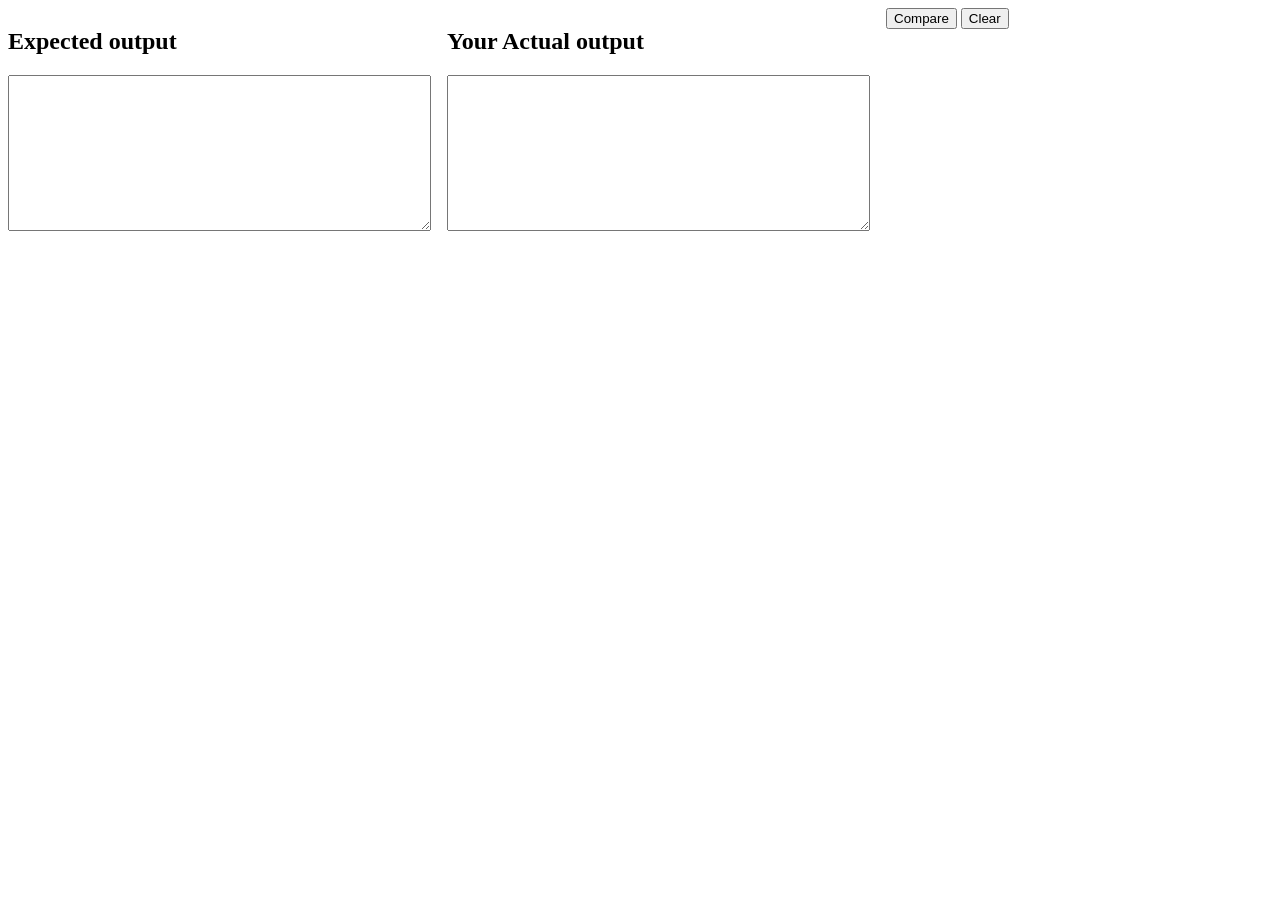
<file: index.html>
﻿<!DOCTYPE html>
<html lang="en">
<head>
    <meta charset="UTF-8">
    <meta name="viewport" content="width=device-width, initial-scale=1.0">
    <title>Document</title>
    <link rel="stylesheet" href="style.css">
</head>
<body>
    <div class="column">
    <h2>Expected output</h2>
    <textarea id="expected" rows="10" cols="50"></textarea>
    </div>

    <div class="column">
    <h2>Your Actual output</h2>
    <textarea id="actual" rows="10" cols="50"></textarea>
    </div>

    <div id="compare-area">
    <button id="compare-btn">Compare</button>
    <button id="clear-btn">Clear</button>
    </div>

    <ul id="result"></ul>
    <script src="script.js"></script>
</body>
</html>
</file>
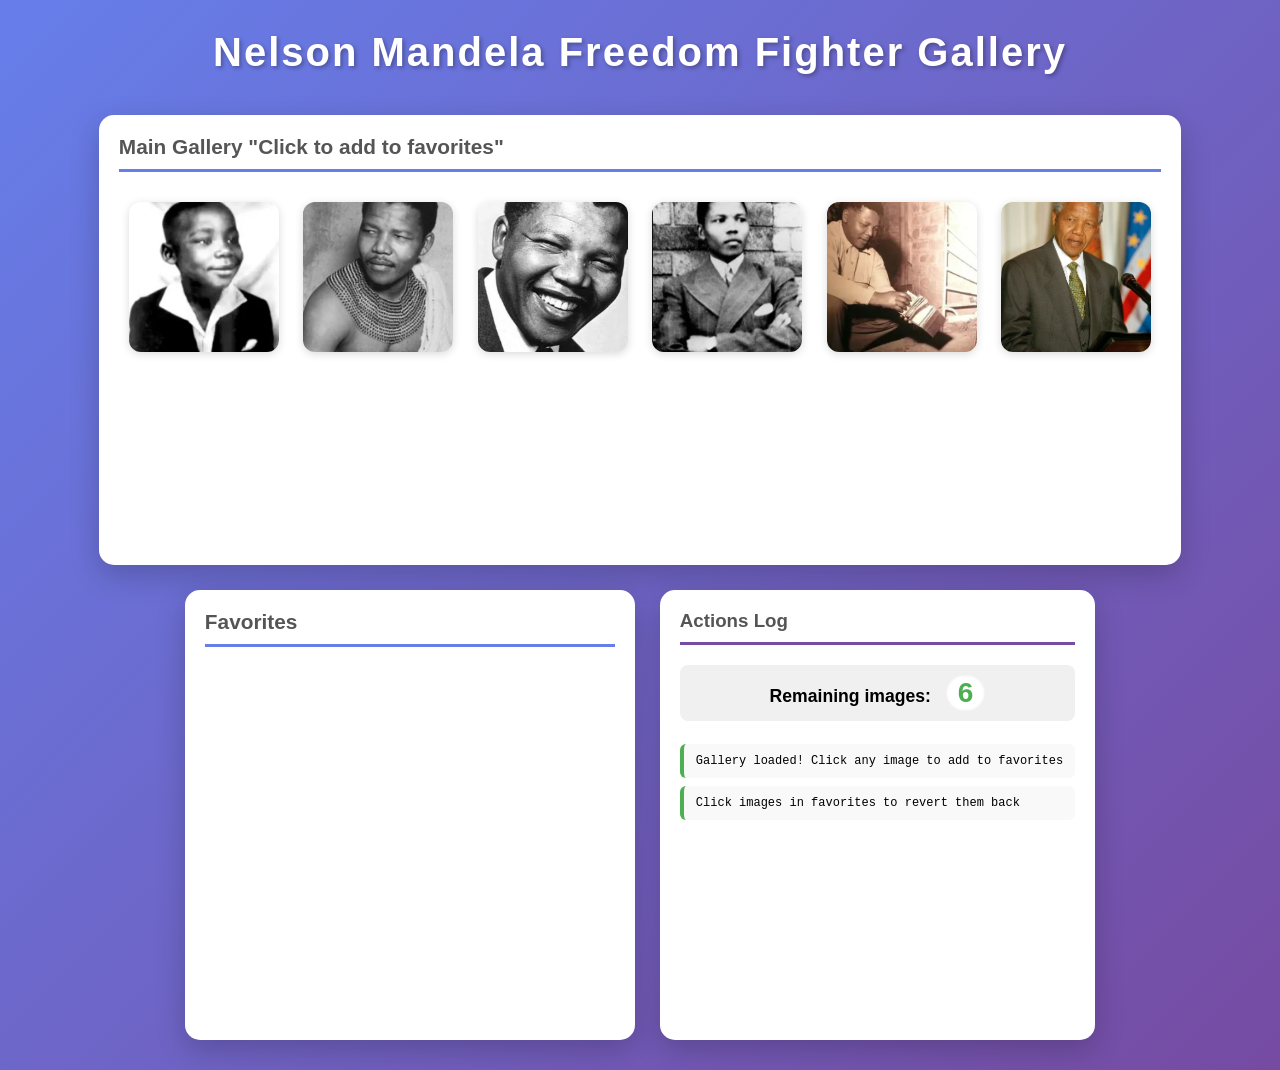
<file: Mandela/freedom_fighter.html>
<!DOCTYPE html>
<html lang="en">
<head>
    <meta charset="UTF-8">
    <meta name="viewport" content="width=device-width, initial-scale=1.0">
    <title>Nelson Mandela Freedom Fighter Gallery</title>
    <link rel="stylesheet" href="freedom_fighter.css">
</head>
<body>
    <h1>Nelson Mandela Freedom Fighter Gallery</h1>
    
    <div class="gallery-container">
       
        <div class="pics">
            <h3>Main Gallery "Click to add to favorites"</h3>
            <img src="images/image1.jpg" alt="Nelson Mandela - Youth">
            <img src="images/image2.jpg" alt="Nelson Mandela - Prison Years">
            <img src="images/image3.jpg" alt="Nelson Mandela - Release 1990">
            <img src="images/image4.jpg" alt="Nelson Mandela - President 1994">
            <img src="images/image5.jpg" alt="Nelson Mandela - Nobel Prize 1993">
            <img src="images/image6.jpg" alt="Nelson Mandela - Legacy">
        </div>
      
        <div class="favourites">
            <h3>Favorites</h3>
        </div>
        
    
        <div class="actions-container">
            <h3>Actions Log</h3>
            <div class="remaining-text">
                Remaining images: <span id="counter">6</span>
            </div>
            <ul id="actions"></ul>
        </div>
    </div>
    
    <script src="freedom_fighter.js"></script>
</body>
</html>
</file>
<file: style.css>
.column {
float: left;
margin-right: 1em;
}
#comparearea { clear: left; }
#differences li {
font-family: monospace;
white-space: pre;
}
.nochange { background-color: #ccffcc; }
.change { background-color: #e5b7b7;
font-weight: bold;}
</file>
<file: Mandela/freedom_fighter.css>
* {
    margin: 0;
    padding: 0;
    box-sizing: border-box;
}
body {
    font-family: 'Segoe UI', Tahoma, Geneva, Verdana, sans-serif;
    background: linear-gradient(135deg, #667eea 0%, #764ba2 100%);
    min-height: 100vh;
    padding: 30px 20px;
}

h1 {
    text-align: center;
    color: white;
    margin-bottom: 40px;
    font-size: 2.5rem;
    text-shadow: 2px 2px 4px rgba(0,0,0,0.3);
    letter-spacing: 2px;
}

.gallery-container {
    display: flex;
    gap: 25px;
    flex-wrap: wrap;
    justify-content: center;
    max-width: 1400px;
    margin: 0 auto;
}


.pics, .favourites {
    background: white;
    border-radius: 15px;
    box-shadow: 0 10px 30px rgba(0,0,0,0.2);
    padding: 20px;
    min-width: 450px;
    min-height: 450px;
    transition: all 0.3s ease;
}

.pics:hover, .favourites:hover {
    transform: translateY(-5px);
    box-shadow: 0 15px 40px rgba(0,0,0,0.25);
}

.pics h3, .favourites h3 {
    margin-bottom: 20px;
    color: #555;
    border-bottom: 3px solid #667eea;
    padding-bottom: 10px;
    font-size: 1.3rem;
}

.pics img, .favourites img {
    width: 150px;
    height: 150px;
    object-fit: cover;
    margin: 10px;
    cursor: pointer;
    border-radius: 12px;
    transition: all 0.3s ease;
    box-shadow: 0 2px 8px rgba(0,0,0,0.15);
}

.pics img:hover, .favourites img:hover {
    transform: scale(1.08);
    box-shadow: 0 5px 15px rgba(0,0,0,0.3);
}

.selected {
    border: 3px solid #4CAF50 !important;
    filter: brightness(1.02);
}

.actions-container {
    background: white;
    border-radius: 15px;
    box-shadow: 0 10px 30px rgba(0,0,0,0.2);
    padding: 20px;
    min-width: 300px;
}

.actions-container h3 {
    margin-bottom: 20px;
    color: #555;
    border-bottom: 3px solid #764ba2;
    padding-bottom: 10px;
}

.remaining-text {
    margin: 15px 0;
    padding: 10px;
    background: #f0f0f0;
    border-radius: 8px;
    font-weight: bold;
    text-align: center;
    font-size: 1.1rem;
}

#counter {
    font-size: 28px;
    font-weight: bold;
    color: #4CAF50;
    display: inline-block;
    margin-left: 10px;
    background: white;
    padding: 2px 12px;
    border-radius: 20px;
    box-shadow: inset 0 0 3px rgba(0,0,0,0.1);
}

#actions {
    list-style-type: none;
    padding-left: 0;
    max-height: 380px;
    overflow-y: auto;
    margin-top: 15px;
}

#actions li {
    padding: 10px 12px;
    margin: 8px 0;
    background: #f9f9f9;
    border-left: 4px solid #4CAF50;
    border-radius: 6px;
    font-size: 12px;
    font-family: 'Courier New', monospace;
    transition: all 0.2s ease;
    animation: fadeIn 0.3s ease;
}

#actions li:hover {
    background: #f0f0f0;
    transform: translateX(3px);
}

#actions::-webkit-scrollbar {
    width: 8px;
}

#actions::-webkit-scrollbar-track {
    background: #f1f1f1;
    border-radius: 10px;
}

#actions::-webkit-scrollbar-thumb {
    background: #888;
    border-radius: 10px;
}

#actions::-webkit-scrollbar-thumb:hover {
    background: #555;
}

@keyframes fadeIn {
    from {
        opacity: 0;
        transform: translateY(-10px);
    }
    to {
        opacity: 1;
        transform: translateY(0);
    }
}

@media (max-width: 1200px) {
    .pics, .favourites {
        min-width: 400px;
    }
}

@media (max-width: 900px) {
    body {
        padding: 20px 15px;
    }
    
    h1 {
        font-size: 1.8rem;
        margin-bottom: 25px;
    }
    
    .pics, .favourites {
        min-width: 100%;
    }
    
    .actions-container {
        min-width: 100%;
    }
    
    .pics img, .favourites img {
        width: 120px;
        height: 120px;
        margin: 8px;
    }
}

@media (max-width: 480px) {
    h1 {
        font-size: 1.4rem;
    }
    
    .pics img, .favourites img {
        width: 100px;
        height: 100px;
        margin: 6px;
    }
    
    .pics h3, .favourites h3, .actions-container h3 {
        font-size: 1rem;
    }
    
    #counter {
        font-size: 22px;
    }
}

.favourites:empty::before {
    content: "No favorites selected yet";
    display: block;
    text-align: center;
    color: #2f9b52;
    padding: 40px 20px;
    font-style: italic;
}

.loading {
    opacity: 0.6;
    pointer-events: none;
}
</file>
